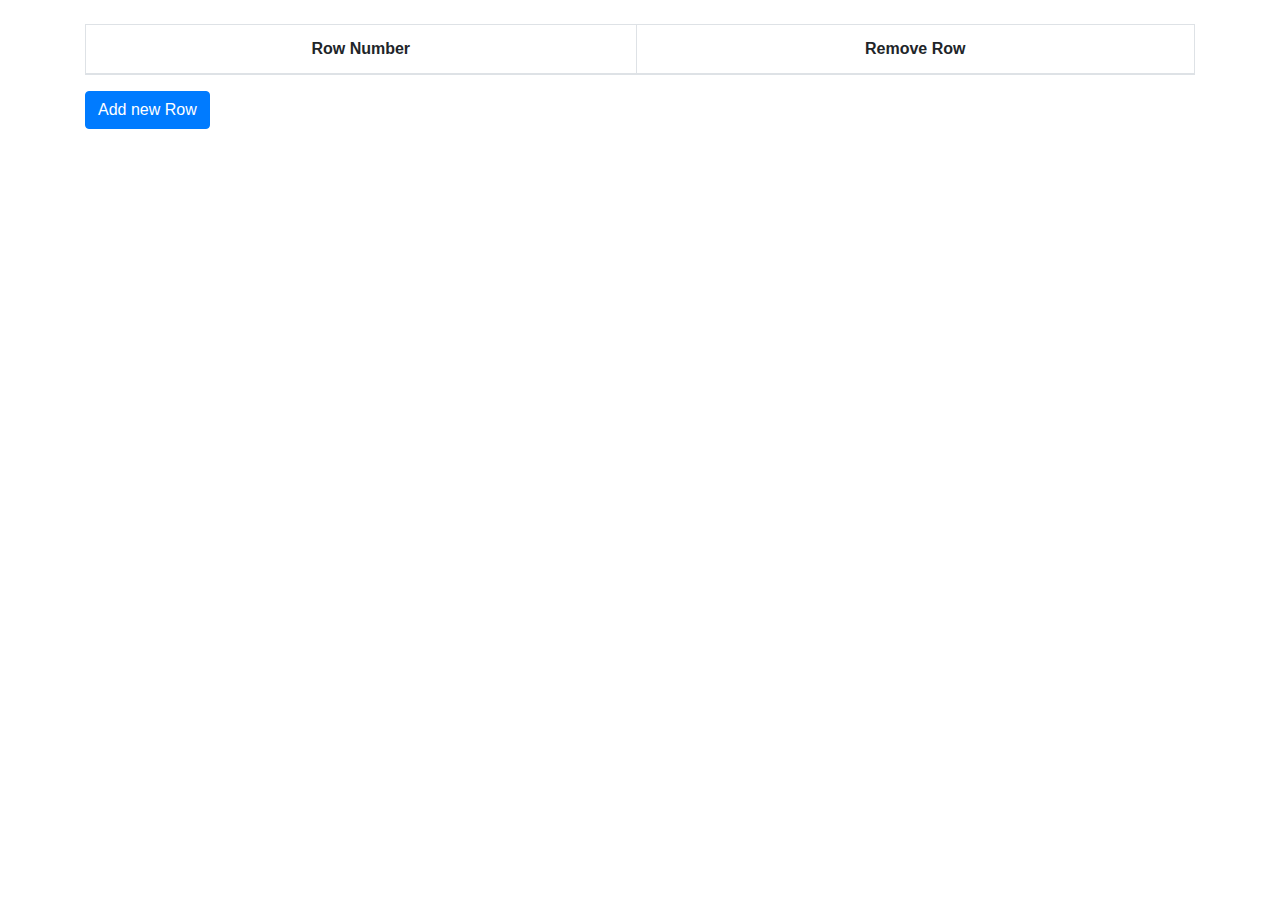
<file: index4.html>
<!DOCTYPE html>
<html>

<head>
    <title>test page</title>
    <link rel="stylesheet" href="https://stackpath.bootstrapcdn.com/bootstrap/4.4.1/css/bootstrap.min.css"
        integrity="sha384-Vkoo8x4CGsO3+Hhxv8T/Q5PaXtkKtu6ug5TOeNV6gBiFeWPGFN9MuhOf23Q9Ifjh" crossorigin="anonymous">

    <script src="https://ajax.googleapis.com/ajax/libs/jquery/3.4.1/jquery.min.js">
    </script>
    <script src="https://cdnjs.cloudflare.com/ajax/libs/popper.js/1.14.7/umd/popper.min.js">
    </script>
    <script src="https://maxcdn.bootstrapcdn.com/bootstrap/4.3.1/js/bootstrap.min.js">
    </script>

    <script>
        $(document).ready(function () {

            // Denotes total number of rows 
            var rowIdx = 0;

            // jQuery button click event to add a row 
            $('#addBtn').on('click', function () {

                // Adding a row inside the tbody. 
                $('#tbody').append(`<tr id="R${++rowIdx}"> 
			<td class="row-index text-center"> 
			<p>Row ${rowIdx}</p> 
			</td> 
			<td class="text-center"> 
				<button class="btn btn-danger remove"
				type="button">Remove</button> 
				</td> 
			</tr>`);
            });

            // jQuery button click event to remove a row. 
            $('#tbody').on('click', '.remove', function () {

                // Getting all the rows next to the row 
                // containing the clicked button 
                var child = $(this).closest('tr').nextAll();

                // Iterating across all the rows 
                // obtained to change the index 
                child.each(function () {

                    // Getting <tr> id. 
                    var id = $(this).attr('id');

                    // Getting the <p> inside the .row-index class. 
                    var idx = $(this).children('.row-index').children('p');

                    // Gets the row number from <tr> id. 
                    var dig = parseInt(id.substring(1));

                    // Modifying row index. 
                    idx.html(`Row ${dig - 1}`);

                    // Modifying row id. 
                    $(this).attr('id', `R${dig - 1}`);
                });

                // Removing the current row. 
                $(this).closest('tr').remove();

                // Decreasing total number of rows by 1. 
                rowIdx--;
            });
        });
    </script>
</head>

<body>
    <div class="container pt-4">
        <div class="table-responsive">
            <table class="table table-bordered">
                <thead>
                    <tr>
                        <th class="text-center">Row Number</th>
                        <th class="text-center">Remove Row</th>
                    </tr>
                </thead>
                <tbody id="tbody">

                </tbody>
            </table>
        </div>
        <button class="btn btn-md btn-primary" id="addBtn" type="button">
            Add new Row
        </button>
    </div>
</body>

</html>
</file>
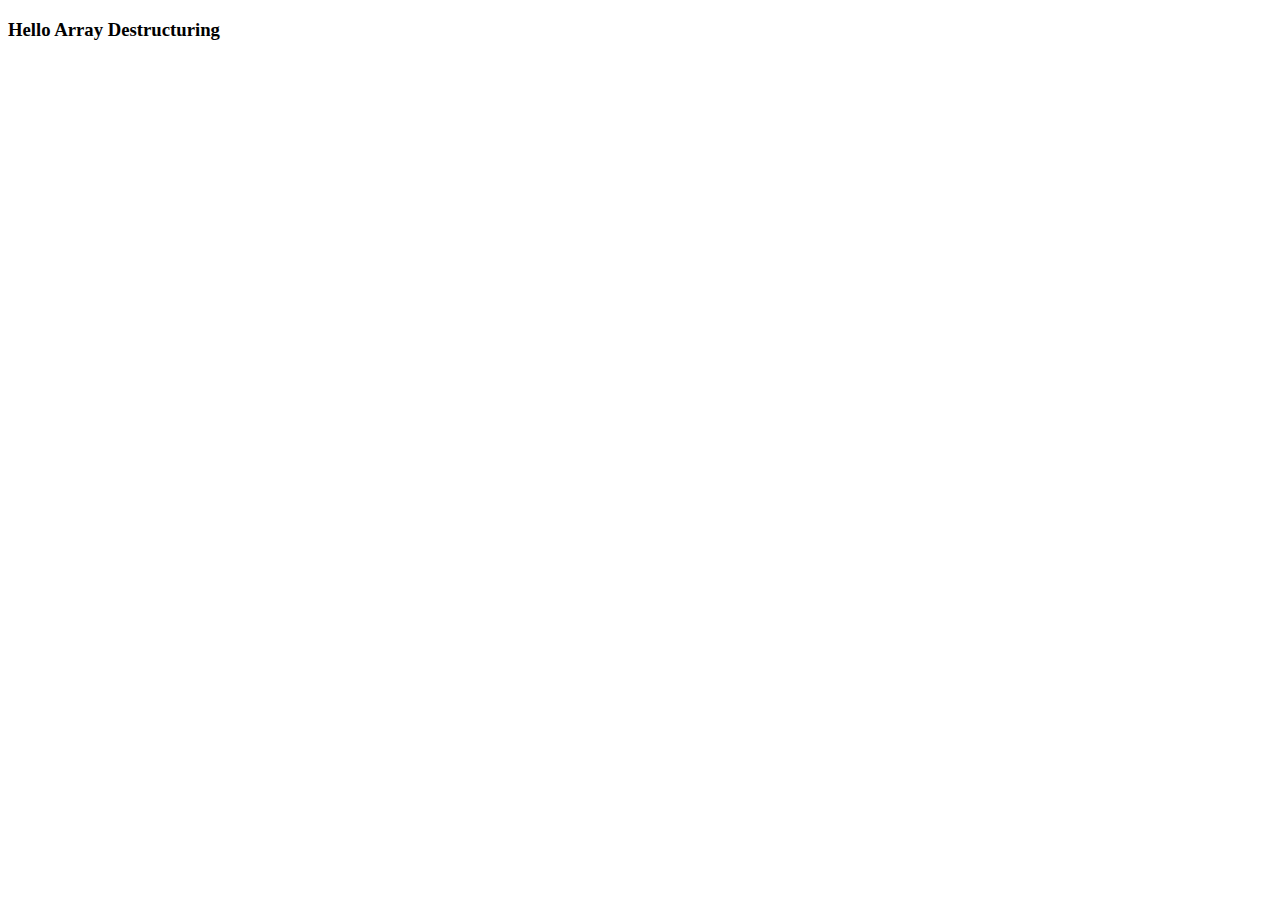
<file: index6.html>
<!DOCTYPE html>
<html lang="en">

<head>
    <meta charset="UTF-8">
    <meta name="viewport" content="width=device-width, initial-scale=1.0">
    <title>Document</title>
</head>

<body>
    <h3>Hello Array Destructuring </h3>
    <script>
        let program = ['javascript', 'Html', 'Css', 'Python', "c++", "c"];
        // let [opt1, opt2, opt3, opt4, opt5, opt6] = program;
        // console.log(opt1, opt2, opt3, );

        let [, , , , , opt6] = program;
        console.log(opt6);
    </script>
</body>

</html>
</file>
